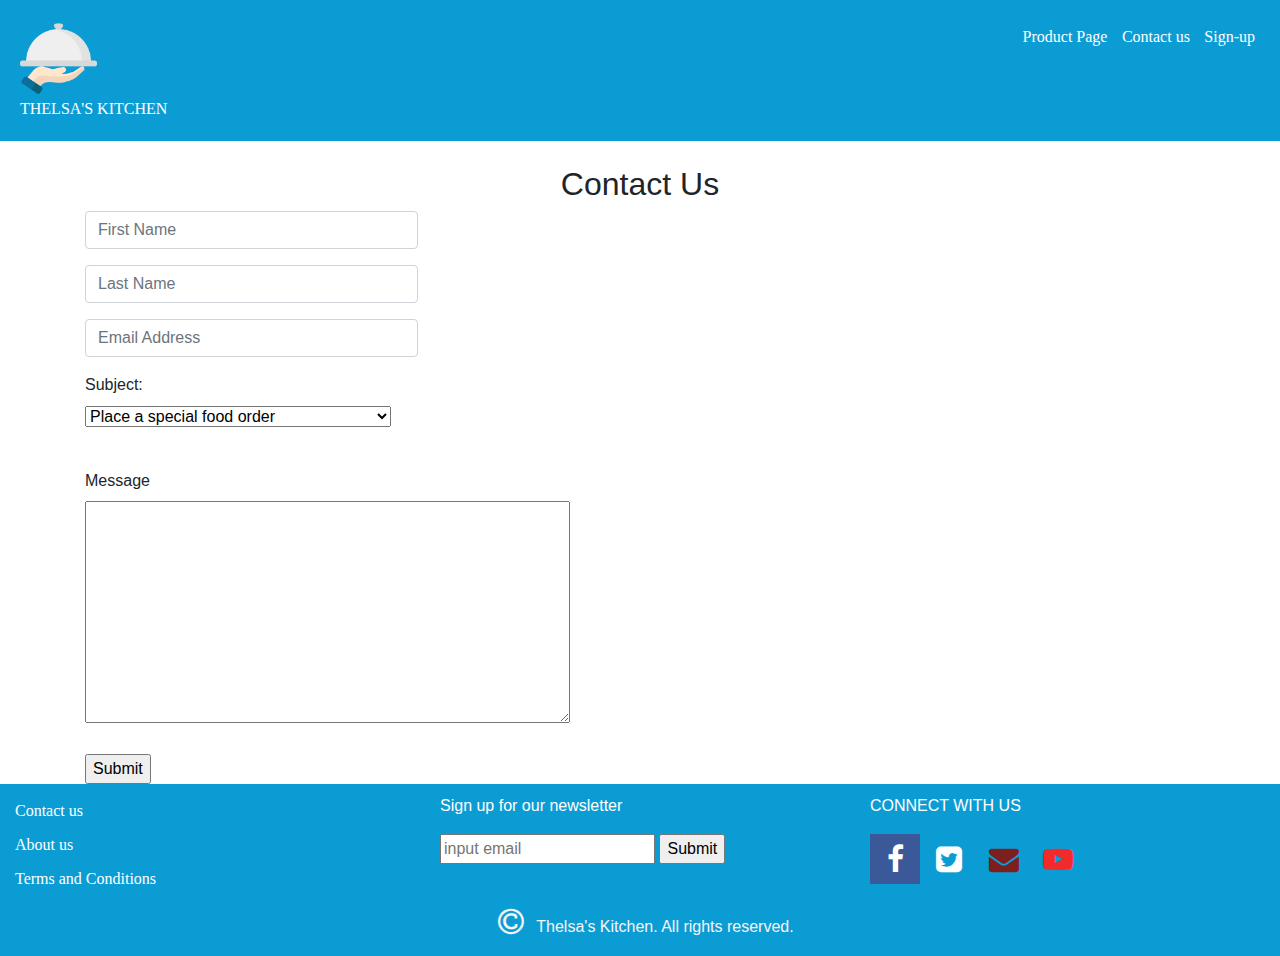
<file: html-forms/ContactFormPage.html>
<!DOCTYPE html>
<html lang="en">

<head>
    <meta charset="UTF-8">
    <meta name="viewport" content="width=device-width, initial-scale=1.0">
    <meta http-equiv="X-UA-Compatible" content="ie=edge">
    <link rel="stylesheet" href="../font-awesome-4.7.0/css/font-awesome.min.css">
    <link rel="stylesheet" href="https://maxcdn.bootstrapcdn.com/bootstrap/4.5.2/css/bootstrap.min.css">
    <script src="https://ajax.googleapis.com/ajax/libs/jquery/3.5.1/jquery.min.js"></script>
    <script src="https://cdnjs.cloudflare.com/ajax/libs/popper.js/1.16.0/umd/popper.min.js"></script>
    <script src="https://maxcdn.bootstrapcdn.com/bootstrap/4.5.2/js/bootstrap.min.js"></script>
    <link rel="stylesheet" href="../CSS/ContactFormPage.css">
    <title>Thelsa| Contact Us</title>
</head>

<body>
    <div class="container-fluid">
        <div class="logo">
            <img src="../HTML/Images/serving-dish.png" width="15%"><br>
            <div class="kitchen">THELSA'S KITCHEN</div>
        </div>
        <nav>
            <ul>
                <li><a href="../HTML/ProductPage.html">Product Page</a></li>
                <li><a href="./ContactFormPage.html">Contact us</li>
                <li><a href="../HTML/SignUpPage.html">Sign-up</a></li>
            </ul>
        </nav>
    </div><br>

    <div class="container">

        <form action="_blank" method="post">

            <h2 class="contact">Contact Us</h2>

            <div class="form-group">
                <input type="firstname" class="form-control" placeholder="First Name" id="firstname">
            </div>

            <div class="form-group">
                <input type="lastname" class="form-control" placeholder="Last Name" id="lastname">
            </div>

            <div class="form-group">
                <input type="email" class="form-control" placeholder="Email Address" id="email">
            </div>

            <div class="form-group">
                <label for="subject">Subject:</label>
                <select name="" class="subject">
                    <option value="Place a special food order">Place a special food order</option>
                    <option value="comment on our relations with customer">comment on our relations with customer
                    </option>
                    <option value="Food Satisfaction Level">Food Satisfaction Level</option>
                    <option value="Comment on food delivery">Comment on food delivery</option>
                    <option value="Others">Other</option>
                </select>
            </div><br>

            <div>
                <label for="comment">Message</label><br>
                <textarea name="comment" id="comments" cols="50" rows="9"></textarea>
            </div><br>

            <div>
                <input type="submit" value="Submit">
            </div>

        </form>
    </div>
    </section>
</body>

<footer>
    <div class="container-fluid1">

        <div class="row">
            <div class="col-sm-4">
                <ul class="nav flex-column">
                    <li><a href="../html-forms/ContactFormPage.html" class="link">Contact us</a></li>
                    <li><a href="about us.asp" class="link">About us</a></li>
                    <li><a href="terms.asp">Terms and Conditions</a></li>
                </ul>
            </div>

            <div class="col-sm-4">
                <span class="news">
                    <p>Sign up for our newsletter</p>
                </span>
                <input type="email" value="" placeholder="input email" required />
                <input type="submit" value="Submit" />
            </div>

            <div class="col-sm-4">
                <span class="news">
                    <p>CONNECT WITH US</p>
                </span>
                <div class="icon">
                    <a href="#" class="fa fa-facebook fa-2x"></a>
                    <a href="#" class="fa fa-twitter-square fa-2x"></a>
                    <a href="#" class="fa fa-envelope fa-2x"><a>
                            <a href="#" class="fa fa-youtube-play fa-2x"></a>
                </div>
            </div>
        </div>
        <div class="copy">
            <i class="fa fa-copyright" aria-hidden="true"></i>Thelsa's Kitchen. All rights reserved.
        </div>
    </div>
</footer>

</html>
</file>
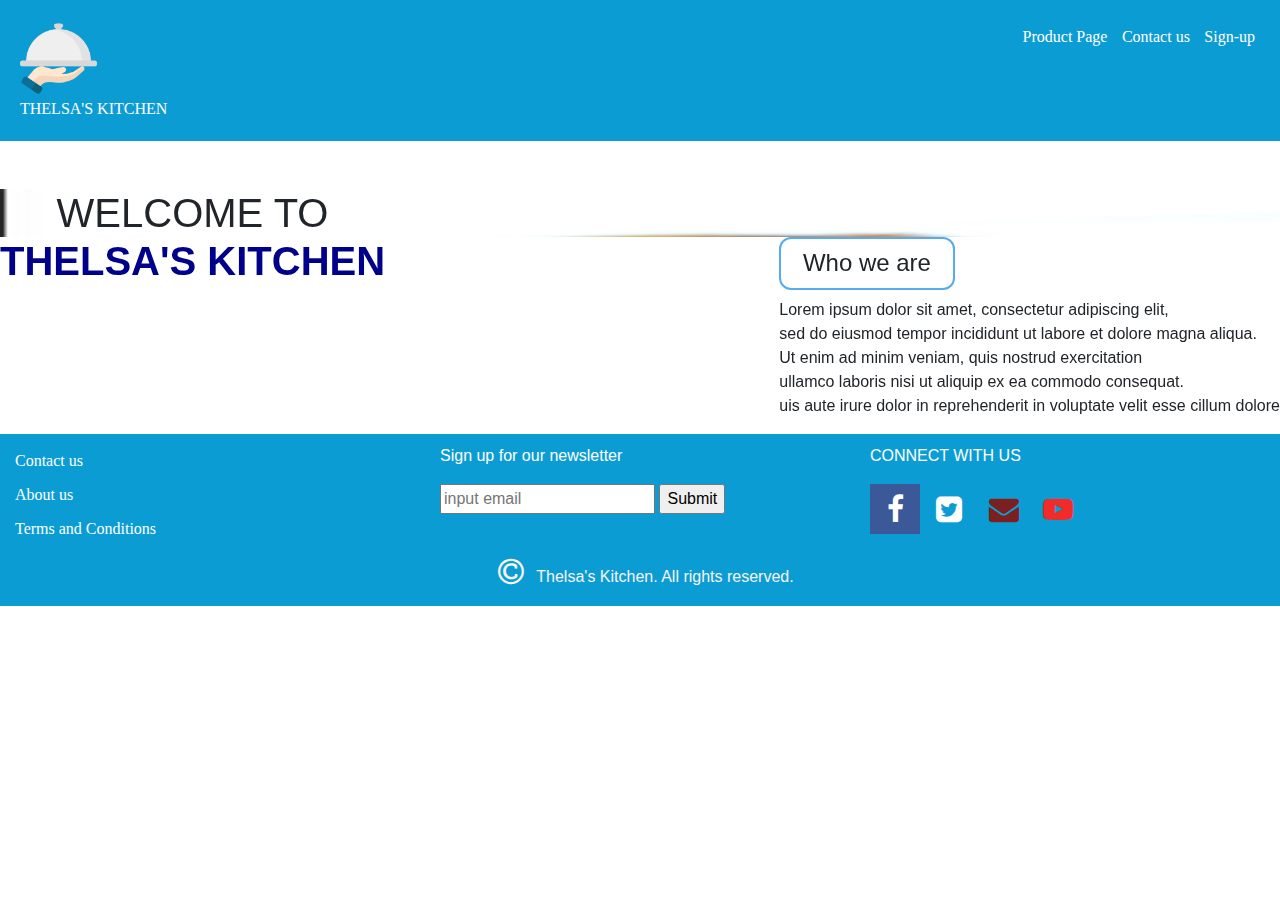
<file: HTML/ProductPage.html>
<!DOCTYPE html>
<html lang="en">

<head>
    <meta charset="UTF-8">
    <meta name="viewport" content="width=device-width, initial-scale=1.0">
    <meta http-equiv="X-UA-Compatible" content="ie=edge">
    <link rel="stylesheet" href="../font-awesome-4.7.0/css/font-awesome.min.css">
    <link rel="stylesheet" href="https://maxcdn.bootstrapcdn.com/bootstrap/4.5.2/css/bootstrap.min.css">
    <script src="https://ajax.googleapis.com/ajax/libs/jquery/3.5.1/jquery.min.js"></script>
    <script src="https://cdnjs.cloudflare.com/ajax/libs/popper.js/1.16.0/umd/popper.min.js"></script>
    <script src="https://maxcdn.bootstrapcdn.com/bootstrap/4.5.2/js/bootstrap.min.js"></script>
    <link rel="stylesheet" href="../CSS/ProductPage.css">
    <title>Thelsa Online Kitchen</title>
</head>

<body>
    <div class="container-fluid">
        <div class="logo">
            <img src="./Images/serving-dish.png" width="15%"><br>
            <div class="kitchen">THELSA'S KITCHEN</div>
        </div>
        <nav>
            <ul>
                <li><a href="./ProductPage.html">Product Page</a></li>
                <li><a href="../html-forms/ContactFormPage.html">Contact us</a></li>
                <li><a href="./SignUpPage.html">Sign-up</a></li>
            </ul>
        </nav>
    </div><br><br>


    <div class="container-fluid2">
        <div class="kitchen">
            <h1>WELCOME TO <br><span style="color:darkblue;"><b>THELSA'S KITCHEN</b></span></h1>
        </div><br><br>

        <div class="kitchen1">
            <h4 class="who">Who we are</h4>
            <p>Lorem ipsum dolor sit amet, consectetur adipiscing elit, <br>
                sed do eiusmod tempor incididunt ut labore et dolore magna aliqua.<br>
                Ut enim ad minim veniam, quis nostrud exercitation<br>
                ullamco laboris nisi ut aliquip ex ea commodo consequat. <br>
                uis aute irure dolor in reprehenderit in voluptate velit esse cillum dolore</p>
        </div>
    </div><br><br>

   

    <footer>
        <div class="container-fluid1">

            <div class="row">
                <div class="col-sm-4">
                    <ul class="nav flex-column">
                        <li><a href="../html-forms/ContactFormPage.html" class="link">Contact us</a></li>
                        <li><a href="about us.asp" class="link">About us</a></li>
                        <li><a href="terms.asp">Terms and Conditions</a></li>
                    </ul>
                </div>

                <div class="col-sm-4">
                    <span class="news">
                        <p>Sign up for our newsletter</p>
                    </span>
                    <input type="email" value="" placeholder="input email" required />
                    <input type="submit" value="Submit" />
                </div>

                <div class="col-sm-4">
                    <span class="news">
                        <p>CONNECT WITH US</p>
                    </span>
                    <div class="icon">
                        <a href="#" class="fa fa-facebook fa-2x"></a>
                        <a href="#" class="fa fa-twitter-square fa-2x"></a>
                        <a href="#" class="fa fa-envelope fa-2x"><a>
                                <a href="#" class="fa fa-youtube-play fa-2x"></a>
                    </div>
                </div>
            </div>
            <div class="copy">
                <i class="fa fa-copyright" aria-hidden="true"></i>Thelsa's Kitchen. All rights reserved.
            </div>
        </div>
    </footer>

</body>

</html>
</file>
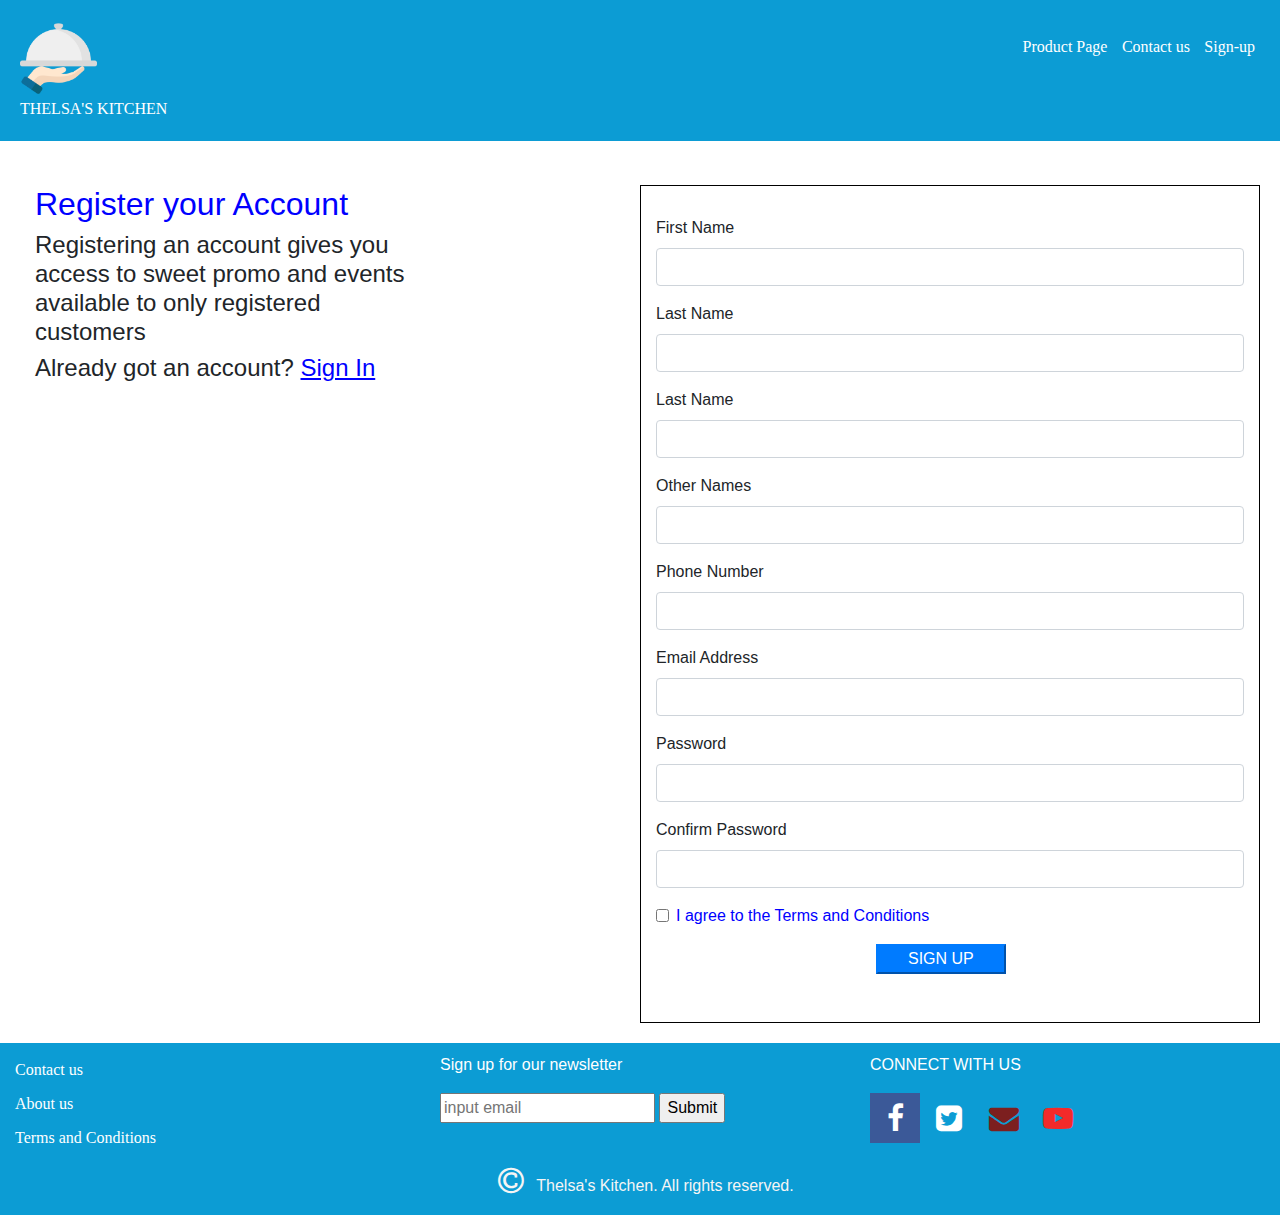
<file: HTML/SignUpPage.html>
<!DOCTYPE html>
<html lang="en">

<head>
    <meta charset="UTF-8">
    <meta name="viewport" content="width=device-width, initial-scale=1.0">
    <meta http-equiv="X-UA-Compatible" content="ie=edge">
    <link rel="stylesheet" href="../font-awesome-4.7.0/css/font-awesome.min.css">
    <link rel="stylesheet" href="https://maxcdn.bootstrapcdn.com/bootstrap/4.5.2/css/bootstrap.min.css">
    <script src="https://ajax.googleapis.com/ajax/libs/jquery/3.5.1/jquery.min.js"></script>
    <script src="https://cdnjs.cloudflare.com/ajax/libs/popper.js/1.16.0/umd/popper.min.js"></script>
    <script src="https://maxcdn.bootstrapcdn.com/bootstrap/4.5.2/js/bootstrap.min.js"></script>
    <link rel="stylesheet" href="../CSS/SignUpPage.css">
    <title>Customer SignUp Page</title>
</head>

<body>
    <div class="container-fluid">
        <div class="logo">
            <img src="./Images/serving-dish.png" width="15%"><br>
            <div class="kitchen">THELSA'S KITCHEN</div>
        </div>
        <nav>
            <ul>
                <li><a href="../index.html">Product Page</a></li>
                <li><a href="../html-forms/ContactFormPage.html">Contact us</a></li>
                <li><a href="./SignUpPage.html">Sign-up</a></li>
            </ul>
        </nav>
    </div><br>

    <div class="d-flex container1">
        <div class="col-sm-6">
            <div class="register1">
                <h2 class="register">Register your Account</h2>
                <h4>Registering an account gives you <br>access to sweet promo and events <br>
                    available to only registered <br>customers</h4>
                <h4>Already got an account? <a href="./SignInPage.html" class="sign">Sign In</a></h4>
            </div>
        </div>

        <div class="col-sm-6" style="border:1px solid #000000;">
            <div class="move">
                <form action="/action_page.php">
                    <div class="form-group">
                        <label for="firstname">First Name</label>
                        <input type="firstname" class="form-control" placeholder="" id="firstname">
                    </div>

                    <div class="form-group">
                        <label for="lastname">Last Name</label>
                        <input type="lastname" class="form-control" placeholder="" id="lastname">
                    </div>

                    <div class="form-group">
                        <label for="lastname">Last Name</label>
                        <input type="lastname" class="form-control" placeholder="" id="lastname">
                    </div>

                    <div class="form-group">
                        <label for="othername">Other Names</label>
                        <input type="othername" class="form-control" placeholder="" id="othername">
                    </div>
                    <div class="form-group">
                        <label for="phoneno">Phone Number</label>
                        <input type="phoneno" class="form-control" placeholder="" id="phoneno">
                    </div>

                    <div class="form-group">
                        <label for="email">Email Address</label>
                        <input type="email" class="form-control" placeholder="" id="email">
                    </div>

                    <div class="form-group">
                        <label for="pwd">Password</label>
                        <input type="pwd" class="form-control" placeholder="" id="pwd">
                    </div>

                    <div class="form-group">
                        <label for="pwd">Confirm Password</label>
                        <input type="pwd" class="form-control" placeholder="" id="pwd">
                    </div>

                    <div class="form-group form-check">
                        <label class="form-check-label">
                            <input class="form-check-input" type="checkbox"> I agree to the Terms and Conditions
                        </label>
                    </div>
                    <button type="submit" class="btn-primary">SIGN UP</button><br><br><br>
                </form>
            </div>
        </div>
    </div>

    <div class="container-fluid1">

        <div class="row">
            <div class="col-sm-4">
                <ul class="nav flex-column">
                    <li><a href="../html-forms/ContactFormPage.html" class="link">Contact us</a></li>
                    <li><a href="about us.asp" class="link">About us</a></li>
                    <li><a href="terms.asp">Terms and Conditions</a></li>
                </ul>
            </div>

            <div class="col-sm-4">
                <span class="news">
                    <p>Sign up for our newsletter</p>
                </span>
                <input type="email" value="" placeholder="input email" required />
                <input type="submit" value="Submit" />
            </div>

            <div class="col-sm-4">
                <span class="news">
                    <p>CONNECT WITH US</p>
                </span>
                <div class="icon">
                    <a href="#" class="fa fa-facebook fa-2x"></a>
                    <a href="#" class="fa fa-twitter-square fa-2x"></a>
                    <a href="#" class="fa fa-envelope fa-2x"><a>
                    <a href="#" class="fa fa-youtube-play fa-2x"></a>
                </div>
            </div>
        </div>
        <div class="copy">
            <i class="fa fa-copyright" aria-hidden="true"></i>Thelsa's Kitchen. All rights reserved.
        </div>
    </div>
</body>

</html>
</file>
<file: CSS/ContactFormPage.css>
.container-fluid{
    clear: both;
    overflow: auto;
    background-color: rgb(12, 156, 212);
    padding: 20px;
}
nav{
    float: right;
}
.logo{
    float: left;
    color: white;
    font-family: fantasy;
}
.kitchen{
    float: left;
    text-align: center;
}
ul li{
    display: inline-block;
    padding: 5px;
    font-family: 'Times New Roman', Times, serif;
}
a{
    text-decoration: none;
    color: white;
}
li a :hover{
    color:beige;
}
.container-fluid1{
    clear: both;
    overflow: auto;
    background-color: rgb(12, 156, 212);
    padding: 10px;
}
.news{
    color: white;
}
.icon{
    padding-left: 0px;
}
.fa-facebook {
    background: #3B5998;
    color: white;
}
.fa-twitter {
    background: #55ACEE;
    color: white;
}
.fa {
    padding: 10px;
    font-size: 30px;
    width: 50px;
    text-align: center;
    text-decoration: none;
}
.fa-envelope{
    
    color: rgb(124, 31, 31);
}
.fa-youtube-play{
    color: rgb(243, 42, 42);
}
.copy{
    color: whitesmoke;
    text-align: center;
}
.contact{
    text-align: center;
}
.container{
    
    border: border:1px solid #000000;
}
.form-group{
    width: 30%;
</file>
<file: CSS/ProductPage.css>
.container-fluid{
    clear: both;
    overflow: auto;
    background-color: rgb(12, 156, 212);
    padding: 20px;
}
nav{
    float: right;
}
.logo{
    float: left;
    color: white;
    font-family: fantasy;
}
.kitchen{
    float: left;
    text-align: center;
}
ul li{
    display: inline-block;
    padding: 5px;
    font-family: 'Times New Roman', Times, serif;
}
a{
    text-decoration: none;
    color: white;
}
li a :hover{
    color:beige;
}
.foot{
    background-color: rgb(37, 37, 204);
    margin: 0px;
    height: 60px;
}
.menu{
    text-align: center;
    font-family: 'Franklin Gothic Medium', 'Arial Narrow', Arial, sans-serif;
    color: darkgrey;
    border: 4px solid #55ACEE;
    width: 30px;
    
}
.menu1{
    background-color: aliceblue;
    width: 20%;
}
.container-fluid1{
    clear: both;
    overflow: auto;
    background-color: rgb(12, 156, 212);
    padding: 10px;
}
.news{
    color: white;
}
.icon{
    padding-left: 0px;
}
.fa-facebook {
    background: #3B5998;
    color: white;
}
.fa-twitter {
    background: #55ACEE;
    color: white;
}
.fa {
    padding: 10px;
    font-size: 30px;
    width: 50px;
    text-align: center;
    text-decoration: none;
}
.fa-envelope{
    
    color: rgb(124, 31, 31);
}
.fa-youtube-play{
    color: rgb(243, 42, 42);
}
.copy{
    color: whitesmoke;
    text-align: center;
}
.who{
    text-align: center;
    width: 35%;
    border: 2px solid #55ACEE;
    border-radius: 12px;
    padding: 10px;
    
}
.kitchen1{
    float: right;
    text-align: justify;
}
.kitchen{
    float: left;
}
.container-fluid2{
    background-image: url("../HTML/Images/rice.JPG");
    background-size: 300% 400%;

}
</file>
<file: CSS/SignUpPage.css>
.container-fluid{
    clear: both;
    overflow: auto;
    background-color: rgb(12, 156, 212);
    padding: 20px;
}
nav{
    float: right;
    padding-top: 10px;
}
.logo{
    float: left;
    color: white;
    font-family: fantasy;
}
.kitchen{
    float: left;
    text-align: center;
}
ul li{
    display: inline-block;
    padding: 5px;
    font-family: 'Times New Roman', Times, serif;
}
a{
    text-decoration: none;
    color: white;
}
li a :hover{
    color:beige;
}
.register{
    color: blue;
    text-align: left;
}
.register1{
    text-align: justify;
}
.sign{
    color: blue;
    text-decoration: underline;
}
.container1{
    padding: 20px;
}
.form-check-label{
    color: blue;
}
.btn-primary{
    padding-left: 30px;
    padding-right: 30px;
    margin-left: 220px;
}
.move{
    padding-top: 30px;
}
.link{
    text-decoration: none;

}
.container-fluid1{
    clear: both;
    overflow: auto;
    background-color: rgb(12, 156, 212);
    padding: 10px;
}
.news{
    color: white;
}
.icon{
    padding-left: 0px;
}
.fa-facebook {
    background: #3B5998;
    color: white;
}
.fa-twitter {
    background: #55ACEE;
    color: white;
}
.fa {
    padding: 10px;
    font-size: 30px;
    width: 50px;
    text-align: center;
    text-decoration: none;
}
.fa-envelope{
    
    color: rgb(124, 31, 31);
}
.fa-youtube-play{
    color: rgb(243, 42, 42);
}
.copy{
    color: whitesmoke;
    text-align: center;
}
</file>
